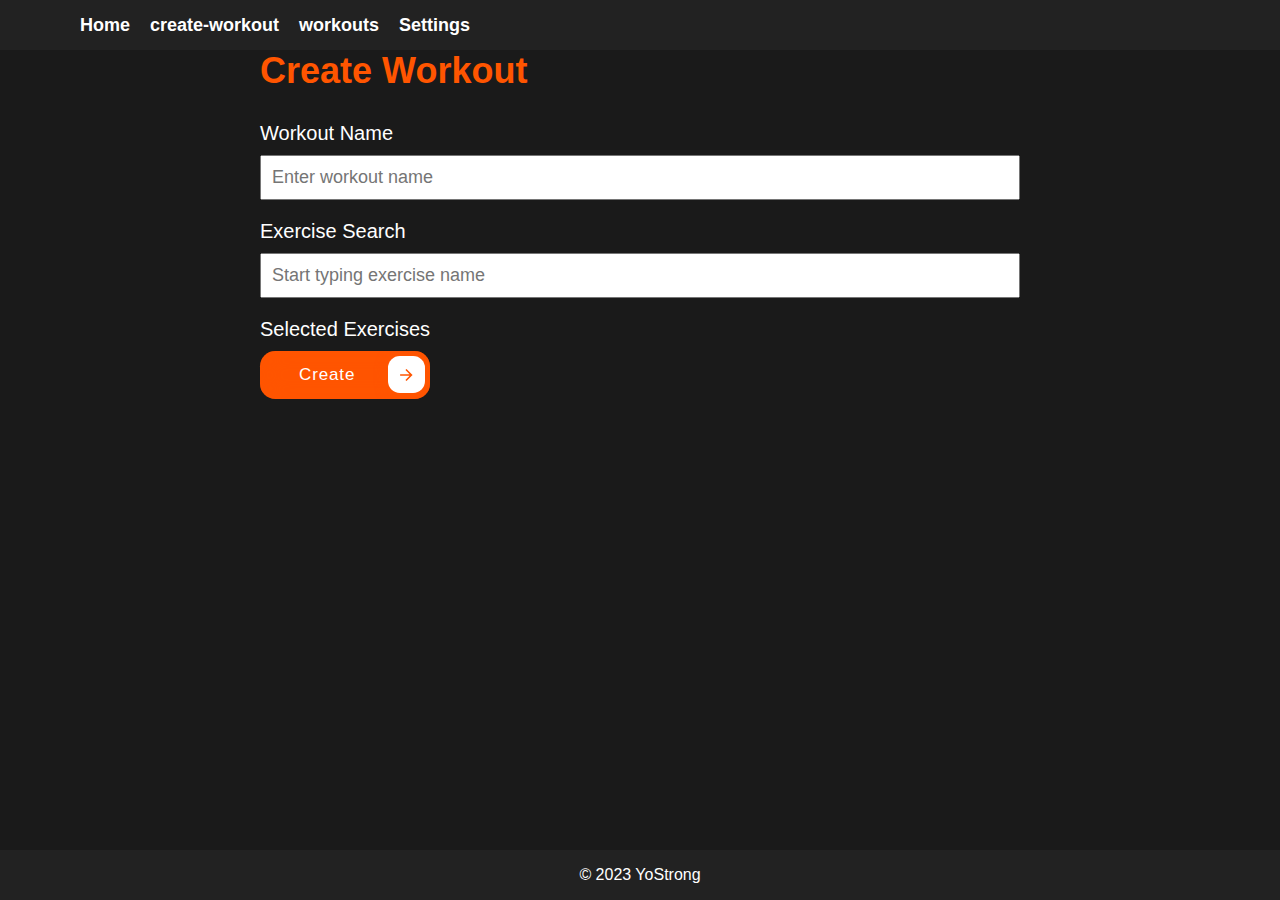
<file: create-workout.html>
<!DOCTYPE html>
<html>
  <head>
    <meta charset="UTF-8" />
    <title>YoStrong - Create Workout</title>
    <link rel="stylesheet" href="css/training.css" />
    <link rel="icon" href="img/favicon.png" />
  </head>
  <body>
    <header>
      <nav>
        <ul>
          <li><a href="index.html">Home</a></li>
          <li><a href="create-workout.html">create-workout</a></li>
          <li><a href="workouts.html">workouts</a></li>
          <li><a href="settings.html">Settings</a></li>
        </ul>
      </nav>
    </header>

    <main>
      <section class="workout-form">
        <h2>Create Workout</h2>
        <form id="exercise-form">
          <div class="form-group">
            <label for="workout-name">Workout Name</label>
            <input
              type="text"
              id="workout-name"
              placeholder="Enter workout name"
            />
          </div>
          <div class="form-group">
            <label for="exercise-search">Exercise Search</label>
            <input
              type="text"
              id="exercise-search"
              placeholder="Start typing exercise name"
            />
          </div>
          <div id="exercise-suggestions"></div>
          <div class="form-group">
            <label>Selected Exercises</label>
            <ul id="selected-exercises"></ul>
          </div>
          <a id="submit-button" class="cssbuttons-io-button" href="#">
            Create
            <div class="icon">
              <svg
                xmlns="http://www.w3.org/2000/svg"
                viewBox="0 0 24 24"
                width="24"
                height="24"
              >
                <path fill="none" d="M0 0h24v24H0z"></path>
                <path
                  fill="currentColor"
                  d="M16.172 11l-5.364-5.364 1.414-1.414L20 12l-7.778 7.778-1.414-1.414L16.172 13H4v-2z"
                ></path>
              </svg>
            </div>
          </a>
        </form>
      </section>
    </main>

    <footer>
      <p>&copy; 2023 YoStrong</p>
    </footer>

    <script src="js/create-workout.js"></script>
  </body>
</html>
</file>
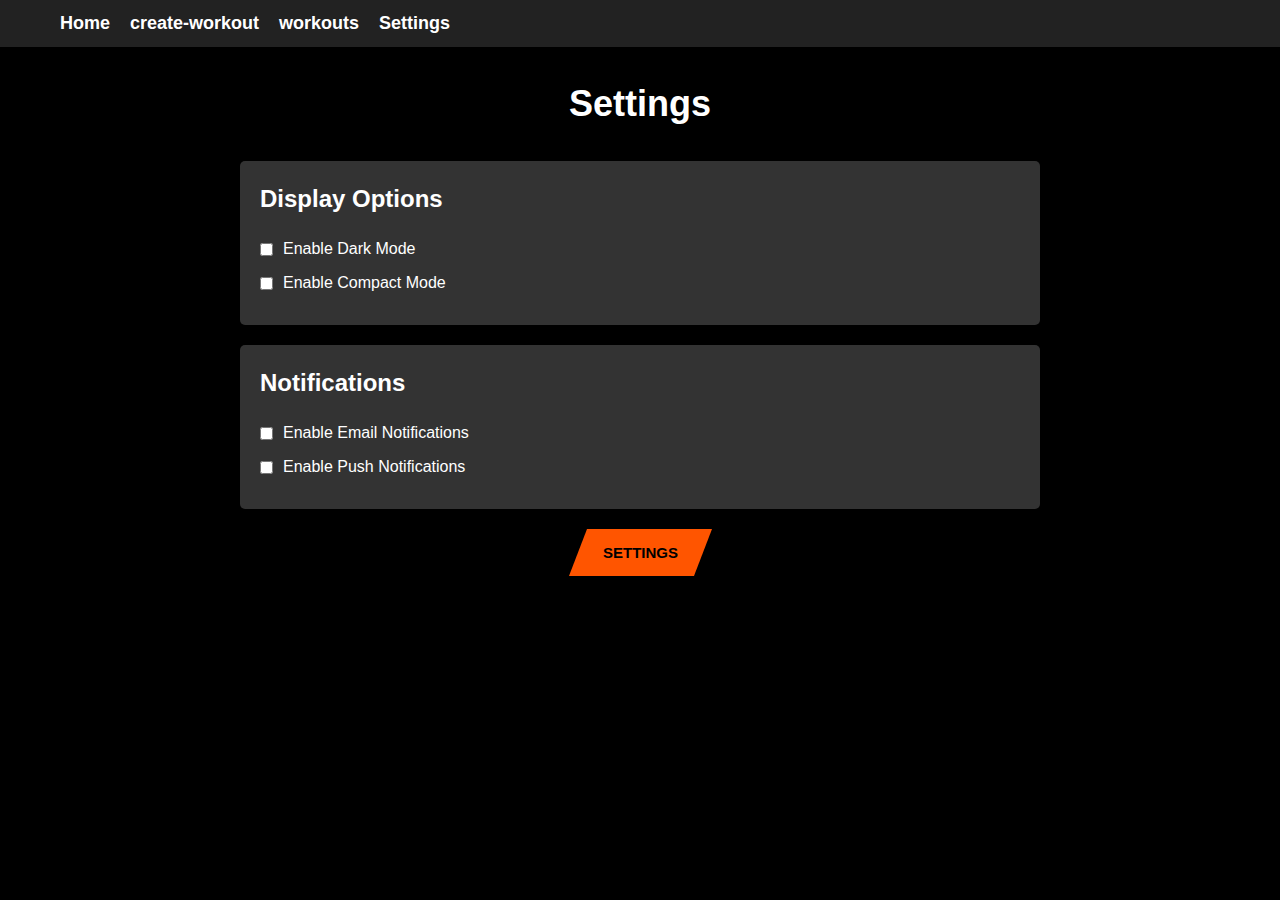
<file: settings.html>
<!DOCTYPE html>
<html>
  <head>
    <meta charset="UTF-8" />
    <title>YoStrong - settings</title>
    <link rel="stylesheet" href="css/settings.css" />
    <link rel="icon" href="img/favicon.png" />
  </head>
  <body>
    <header>
      <nav>
        <ul>
          <li><a href="index.html">Home</a></li>
          <li><a href="create-workout.html">create-workout</a></li>
          <li><a href="workouts.html">workouts</a></li>
          <li><a href="settings.html">Settings</a></li>
        </ul>
      </nav>
    </header>

    <h1>Settings</h1>

    <div class="settings-section">
      <h2>Display Options</h2>
      <label>
        <input type="checkbox" id="dark-mode-checkbox" />
        Enable Dark Mode
      </label>
      <label>
        <input type="checkbox" id="compact-mode-checkbox" />
        Enable Compact Mode
      </label>
    </div>

    <div class="settings-section">
      <h2>Notifications</h2>
      <label>
        <input type="checkbox" id="email-notifications-checkbox" />
        Enable Email Notifications
      </label>
      <label>
        <input type="checkbox" id="push-notifications-checkbox" />
        Enable Push Notifications
      </label>
    </div>

    <button id="save-settings-button"><span> Settings</span></button>
    <script src="js/settings.js"></script>
  </body>
</html>
</file>
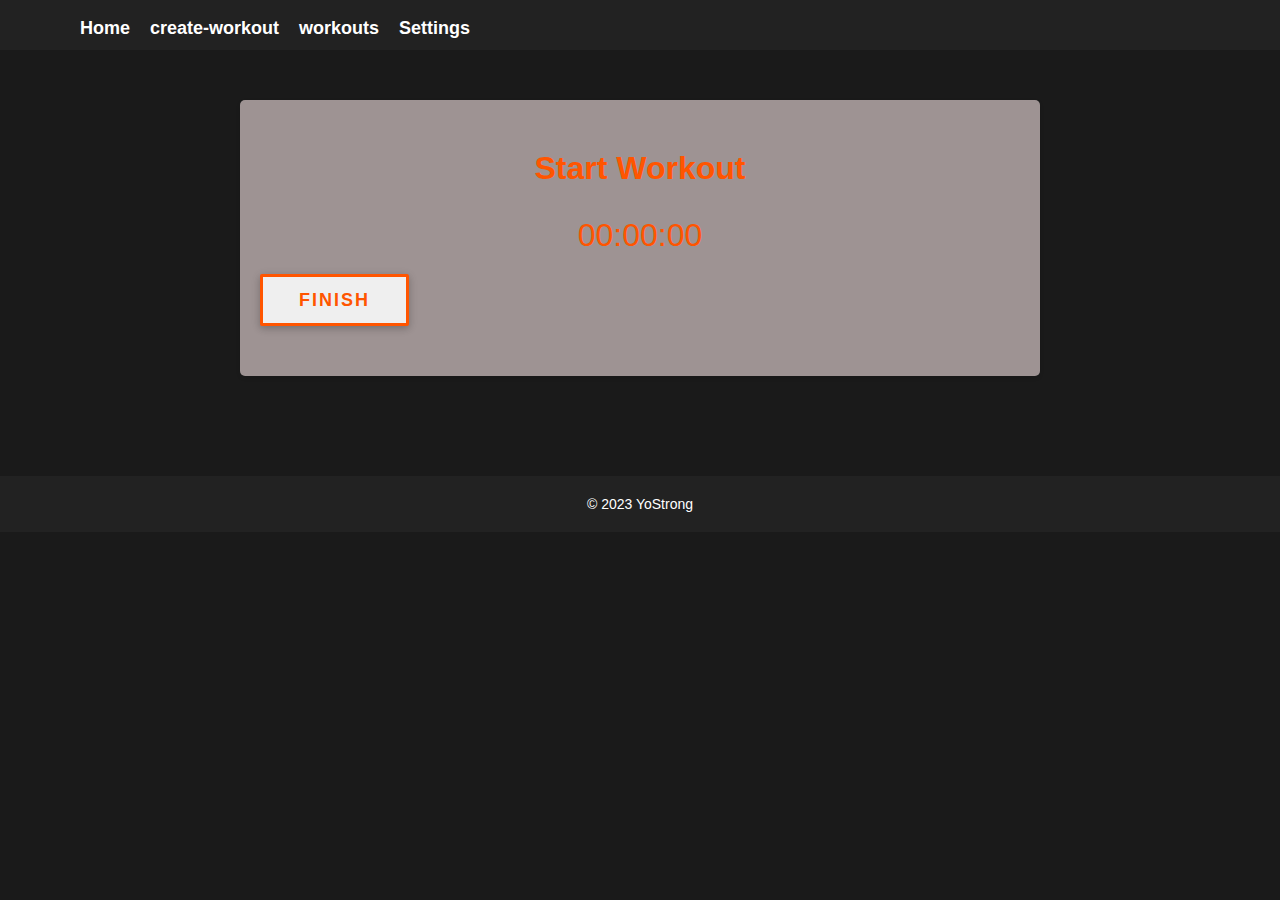
<file: start-workout.html>
<!DOCTYPE html>
<html>
  <head>
    <meta charset="UTF-8" />
    <title>YoStrong - Start Workout</title>
    <link rel="stylesheet" href="css/start-workout.css" />
    <link rel="icon" href="img/favicon.png" />
  </head>
  <body>
    <header>
      <nav>
        <ul>
          <li><a href="index.html">Home</a></li>
          <li><a href="create-workout.html">create-workout</a></li>
          <li><a href="workouts.html">workouts</a></li>
          <li><a href="settings.html">Settings</a></li>
        </ul>
      </nav>
    </header>
    <div class="container">
      <h1>Start Workout</h1>
      <div class="workout-details">
        <h2 id="workout-name"></h2>
        <div id="exercises-list"></div>
      </div>
      <div id="timer">00:00:00</div>
      <button id="finish-button">Finish</button>
    </div>
    <script src="js/start-workout.js"></script>
    <footer>
      <p>&copy; 2023 YoStrong</p>
    </footer>
  </body>
</html>
</file>
<file: css/training.css>
* {
  box-sizing: border-box;
  margin: 0;
  padding: 0;
}

body {
  background-color: #1a1a1a;
  color: #fff;
  font-family: sans-serif;
  font-size: 16px;
}

header {
  background-color: #222;
  position: fixed;
  top: 0;
  left: 0;
  right: 0;
  height: 50px;
}

nav {
  display: flex;
  justify-content: space-between;
  align-items: center;
  height: 100%;
  margin: 0 auto;
  max-width: 1200px;
  padding: 0 20px;
}

nav ul {
  display: flex;
  list-style: none;
}

nav li {
  margin-left: 20px;
}

nav a {
  color: #fff;
  text-decoration: none;
  font-weight: bold;
  font-size: 18px;
}

nav a:hover {
  color: #ff5500;
}


.hero {
  background-image: url("img/training-bg.jpg");
  background-position: center;
  background-repeat: no-repeat;
  background-size: cover;
  height: 500px;
  display: flex;
  flex-direction: column;
  justify-content: center;
  align-items: center;
}

.hero h1 {
  font-size: 64px;
  text-align: center;
  margin-bottom: 30px;
}

.hero p {
  font-size: 24px;
  text-align: center;
  margin-bottom: 50px;
}

.cssbuttons-io-button {
  background: #ff5500;
  color: white;
  font-family: inherit;
  padding: 0.35em;
  padding-left: 1.2em;
  font-size: 17px;
  font-weight: 500px;
  border-radius: 0.9em;
  border: none;
  letter-spacing: 0.05em;
  display: flex;
  align-items: center;
  box-shadow: inset 0 0 1.6em -0.6em #ff5500;
  overflow: hidden;
  position: relative;
  height: 2.8em;
  padding-right: 3.3em;
  justify-content: center;
  text-decoration: none;
  width: 170px;
}

.cssbuttons-io-button .icon {
  background: white;
  margin-left: 1em;
  position: absolute;
  display: flex;
  align-items: center;
  justify-content: center;
  height: 2.2em;
  width: 2.2em;
  border-radius: 0.7em;
  box-shadow: 0.1em 0.1em 0.6em 0.2em #ff5500;
  right: 0.3em;
  transition: all 0.3s;
}

.cssbuttons-io-button:hover .icon {
  width: calc(100% - 0.6em);
}

.cssbuttons-io-button .icon svg {
  width: 1.1em;
  transition: transform 0.3s;
  color: #ff5500;
}

.cssbuttons-io-button:hover .icon svg {
  transform: translateX(0.1em);
}

.cssbuttons-io-button:active .icon {
  transform: scale(0.95);
}

.features {
  background-color: #333;
  padding: 50px 0;
  text-align: center;
}

.features h2 {
  font-size: 36px;
  margin-bottom: 30px;
}

.features ul {
  display: flex;
  justify-content: space-between;
  list-style: none;
  max-width: 1200px;
  margin: 0 auto;
}

.features li {
  flex-basis: 30%;
}

.features img {
  width: 100%;
  margin-bottom: 20px;
}

.features h3 {
  font-size: 24px;
  margin-bottom: 10px;
}

.features p {
  font-size: 18px;
}

.training-selection {
  max-width: 1200px;
  margin: 0 auto;
  padding: 50px;
}

.training-selection h2 {
  font-size: 36px;
  font-weight: bold;
  margin-bottom: 50px;
}

.training-selection .form-group {
  margin-bottom: 20px;
}

.training-selection label {
  font-size: 18px;
  font-weight: bold;
  display: block;
  margin-bottom: 10px;
}

.training-selection select {
  width: 100%;
  padding: 10px;
  font-size: 16px;
  border-radius: 5px;
  border: 1px solid #ccc;
}
.workout-form {
  max-width: 800px;
  margin: 0 auto;
  padding: 50px 20px;
}

.workout-form h2 {
  font-size: 36px;
  margin-bottom: 30px;
  color: #ff5500;
}

.workout-form label {
  font-size: 20px;
  display: block;
  margin-bottom: 10px;
}

.workout-form input[type="text"] {
  font-size: 18px;
  padding: 10px;
  width: 100%;
  margin-bottom: 20px;
}

.exercises-container {
  margin-top: 30px;
}

.exercise-checkbox-group {
  display: flex;
  align-items: center;
  margin-bottom: 10px;
}

.exercise-checkbox {
  margin-right: 10px;
}


footer {
  background-color: #222;
  color: #fff;
  position: fixed;
  bottom: 0;
  left: 0;
  right: 0;
  height: 50px;
  display: flex;
  justify-content: center;
  align-items: center;
}

footer p {
  font-size: 16px;
}

/* Responsive styles */
@media screen and (max-width: 768px) {
  nav {
    padding: 0 10px;
  }

  nav li {
    margin-left: 10px;
  }

  .hero {
    height: 300px;
  }

  .hero h1 {
    font-size: 36px;
    margin-bottom: 20px;
  }

  .hero p {
    font-size: 18px;
    margin-bottom: 40px;
  }

  .workout-form {
    padding: 30px 10px;
  }

  .workout-form h2 {
    font-size: 28px;
    margin-bottom: 20px;
  }

  .workout-form label {
    font-size: 16px;
    margin-bottom: 5px;
  }

  .workout-form input[type="text"] {
    font-size: 16px;
    padding: 8px;
    margin-bottom: 15px;
  }
}
button[type="submit"] {
  background-color: #ff5500;
  border: none;
  color: #fff;
  font-size: 18px;
  padding: 10px 20px;
  border-radius: 5px;
  text-transform: uppercase;
  transition: all 0.3s ease;
  margin-top: 20px;
}

button[type="submit"]:hover {
  background-color: #fff;
  color: #ff5500;
  border: 1px solid #ff5500;
}

.sets-input,
.reps-input,
.weight-input {
  font-size: 15px;
  padding: 12px;
  width: 80px;
  margin-left: 10px;
  border-radius: 5px;
  border: 1px solid #ccc;
}

#selected-exercises {
  list-style: none;
  margin-top: 10px;
}

#selected-exercises li {
  display: flex;
  align-items: center;
  margin-bottom: 10px;
}

#selected-exercises li .sets-input,
#selected-exercises li .reps-input {
  margin-left: 10px;
}

/* Style the submit button */
button[type="submit"] {
  background-color: #ff5500;
  border: none;
  color: #fff;
  font-size: 18px;
  padding: 10px 20px;
  border-radius: 5px;
  text-transform: uppercase;
  transition: all 0.3s ease;
  margin-top: 20px;
}

button[type="submit"]:hover {
  background-color: #000000;
  color: #ff5500;
  transition: all 0.3s ease;
  border: 1px solid #ff5500;
}
#exercise-suggestions li:hover {
  cursor: pointer;
  background-color: #ccc;
  color: black;
}
.delete-button {
  background-color: #ff0000;
  color: #fff;
  border: none;
  padding: 6px 12px;
  cursor: pointer;
  margin-left: 20px;
}

.delete-button:hover {
  background-color: #cc0000;
}
</file>
<file: css/settings.css>
*{
  box-sizing: border-box;
  margin: 0;
  padding: 0;
}

body{
  background-color: #000;
  color: #fff;
  font-family: Arial, sans-serif;
  font-size: 16px;
  line-height: 1.5;
}

header{
  background-color: #222;
  padding: 10px;
}

nav{
  display: flex;
  justify-content: space-between;
  align-items: center;
  max-width: 1200px;
  margin: 0 auto;
}

nav ul{
  display: flex;
  list-style: none;
}

nav li{
  margin-left: 20px;
}

nav a{
  color: #fff;
  text-decoration: none;
  font-weight: bold;
  font-size: 18px;
}

nav a::hover{
  color: #ff5500;
}

h1{
  font-size: 36px;
  text-align: center;
  margin: 30px 0;
}

.settings-section{
  max-width: 800px;
  margin: 0 auto;
  padding: 20px;
  background-color: #333;
  border-radius: 5px;
  margin-bottom: 20px;
}

.settings-section h2{
  font-size: 24px;
  margin-bottom: 20px;
}

label{
  display: flex;
  align-items: center;
  margin-bottom: 10px;
  color: #fff;
}

input[type="checkbox"]{
  margin-right: 10px;
}

#save-settings-button {
  background: #ff5500;
  border: none;
  padding: 15px 25px;
  font-size: 15px;
  font-weight: 600;
  width: 125px;
  text-transform: uppercase;
  cursor: pointer;
  transform: skew(-21deg);
  display: block;
  margin: 20px auto 0;
}

span {
  display: inline-block;
  transform: skew(21deg);
}

#save-settings-button::before {
  content: "";
  position: absolute;
  top: 0;
  bottom: 0;
  right: 100%;
  left: 0;
  background: rgb(20, 20, 20);
  opacity: 0;
  z-index: -1;
  transition: all 0.5s;
}

#save-settings-button:hover {
  color: #fff;
}

#save-settings-button:hover::before {
  left: 0;
  right: 0;
  opacity: 1;
}
</file>
<file: css/start-workout.css>
* {
  box-sizing: border-box;
  margin: 0;
  padding: 0;
}

body {
  background-color: #1a1a1a;
  color: #fff;
  font-family: Arial, sans-serif;
  font-size: 27px;
}

header {
  background-color: #222;
  position: fixed;
  top: 0;
  left: 0;
  right: 0;
  height: 50px;
}

nav {
  display: flex;
  justify-content: space-between;
  align-items: center;
  height: 100%;
  margin: 0 auto;
  max-width: 1200px;
  padding: 0 20px;
}

nav ul {
  display: flex;
  list-style: none;
}

nav li {
  margin-left: 20px;
}

nav a {
  color: #fff;
  text-decoration: none;
  font-weight: bold;
  font-size: 18px;
}

nav a:hover {
  color: #ff5500;
}

.container {
  max-width: 800px;
  margin: 100px auto;
  padding: 50px 20px;
  background-color: #9e9393;
  border-radius: 5px;
  box-shadow: 0 2px 4px rgba(0, 0, 0, 0.1);
}

.container h1 {
  font-size: 32px;
  margin-bottom: 20px;
  color: #ff5500;
  text-align: center;
}

.workout-details {
  margin-bottom: 30px;
}

.workout-details h2 {
  font-size: 24px;
  color: #ff5500;
  margin-bottom: 10px;
}

#exercises-list {
  margin-bottom: 20px;
}

.exercise-item {
  margin-bottom: 20px;
  padding-bottom: 10px;
  border-bottom: 1px solid #ccc;
}

.exercise-item:last-child {
  border-bottom: none;
  margin-bottom: 0;
  padding-bottom: 0;
}

.exercise-item .exercise-name {
  font-size: 30px;
  color: #ff5500;
  margin-bottom: 5px;
}

.exercise-item .exercise-description {
  font-size: 500px;
  color: #777;
}

#timer {
  font-size: 32px;
  color: #ff5500;
  text-align: center;
  margin-bottom: 20px;
}
#finish-button {
  font-size: 18px;
  letter-spacing: 2px;
  text-transform: uppercase;
  display: inline-block;
  text-align: center;
  font-weight: bold;
  padding: 0.7em 2em;
  border: 3px solid #ff5500;
  border-radius: 2px;
  position: relative;
  box-shadow: 0 2px 10px rgba(0, 0, 0, 0.16), 0 3px 6px rgba(0, 0, 0, 0.1);
  color: #ff5500;
  text-decoration: none;
  transition: 0.3s ease all;
  z-index: 1;
}

#finish-button:before {
  transition: 0.5s all ease;
  position: absolute;
  top: 0;
  left: 50%;
  right: 50%;
  bottom: 0;
  opacity: 0;
  content: "";
  background-color: #ff5500;
  z-index: -1;
}

#finish-button:hover,
#finish-button:focus {
  color: white;
}

#finish-button:hover:before,
#finish-button:focus:before {
  transition: 0.5s all ease;
  left: 0;
  right: 0;
  opacity: 1;
}

#finish-button:active {
  transform: scale(0.9);
}
footer {
  background-color: #222;
  color: #fff;
  padding: 20px;
  text-align: center;
}

footer p {
  font-size: 14px;
}

footer a {
  color: #ff5500;
  text-decoration: none;
}
/* Style the exercise amount input */
.exercise-item input[type="number"] {
  font-size: 16px;
  padding: 5px 10px;
  width: 60px;
  margin-right: 10px;
  border: 1px solid #ccc;
  border-radius: 5px;
  transition: border-color 0.3s ease;
}

.exercise-item input[type="number"]:focus {
  outline: none;
  border-color: #ff5500;
}

.exercise-item input[type="number"]::-webkit-inner-spin-button,
.exercise-item input[type="number"]::-webkit-outer-spin-button {
  -webkit-appearance: none;
  margin: 0;
}

.exercise-item input[type="number"]::-webkit-input-placeholder {
  color: #aaa;
}

.exercise-item input[type="number"]::-moz-placeholder {
  color: #aaa;
}

.exercise-item input[type="number"]:-ms-input-placeholder {
  color: #aaa;
}

.exercise-item input[type="number"]::placeholder {
  color: #aaa;
}
</file>
